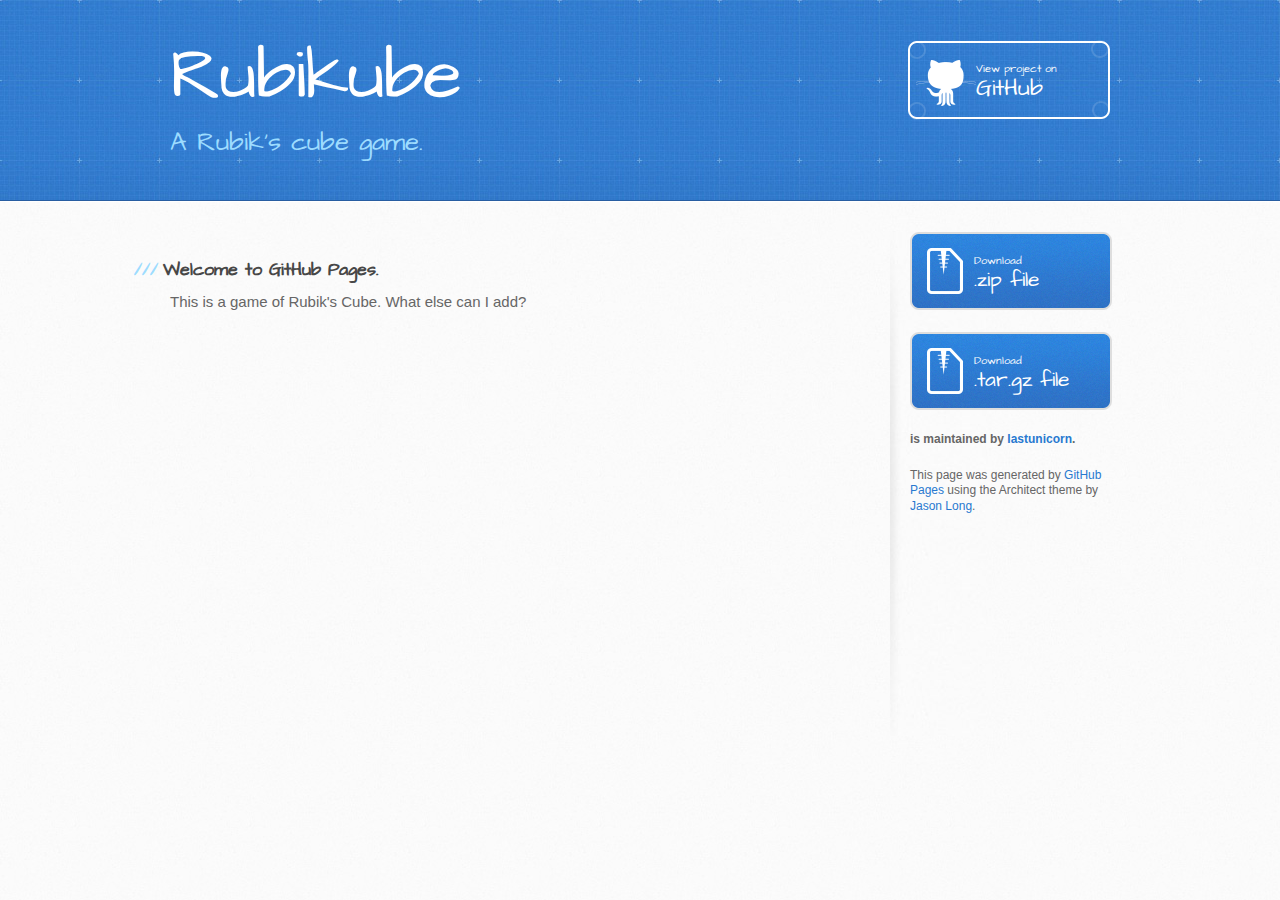
<file: index.html>
<!DOCTYPE html>
<html>
  <head>
    <meta charset='utf-8'>
    <meta http-equiv="X-UA-Compatible" content="chrome=1">
    <meta name="viewport" content="width=device-width, initial-scale=1, maximum-scale=1">
    <link href='https://fonts.googleapis.com/css?family=Architects+Daughter' rel='stylesheet' type='text/css'>
    <link rel="stylesheet" type="text/css" href="stylesheets/stylesheet.css" media="screen" />
    <link rel="stylesheet" type="text/css" href="stylesheets/pygment_trac.css" media="screen" />
    <link rel="stylesheet" type="text/css" href="stylesheets/print.css" media="print" />

    <!--[if lt IE 9]>
    <script src="//html5shiv.googlecode.com/svn/trunk/html5.js"></script>
    <![endif]-->

    <title>Rubikube by lastunicorn</title>
  </head>

  <body>
    <header>
      <div class="inner">
        <h1>Rubikube</h1>
        <h2>A Rubik&#39;s cube game.</h2>
        <a href="https://github.com/lastunicorn/Rubikube" class="button"><small>View project on</small>GitHub</a>
      </div>
    </header>

    <div id="content-wrapper">
      <div class="inner clearfix">
        <section id="main-content">
          <h3><a name="welcome-to-github-pages" class="anchor" href="#welcome-to-github-pages"><span class="octicon octicon-link"></span></a>Welcome to GitHub Pages.</h3>

          <p>This is a game of Rubik's Cube. What else can I add?</p>

        </section>

        <aside id="sidebar">
          <a href="https://github.com/lastunicorn/Rubikube/zipball/master" class="button">
            <small>Download</small>
            .zip file
          </a>
          <a href="https://github.com/lastunicorn/Rubikube/tarball/master" class="button">
            <small>Download</small>
            .tar.gz file
          </a>

          <p class="repo-owner"><a href="https://github.com/lastunicorn/Rubikube"></a> is maintained by <a href="https://github.com/lastunicorn">lastunicorn</a>.</p>

          <p>This page was generated by <a href="https://pages.github.com">GitHub Pages</a> using the Architect theme by <a href="https://twitter.com/jasonlong">Jason Long</a>.</p>
        </aside>
      </div>
    </div>

  
  </body>
</html>
</file>
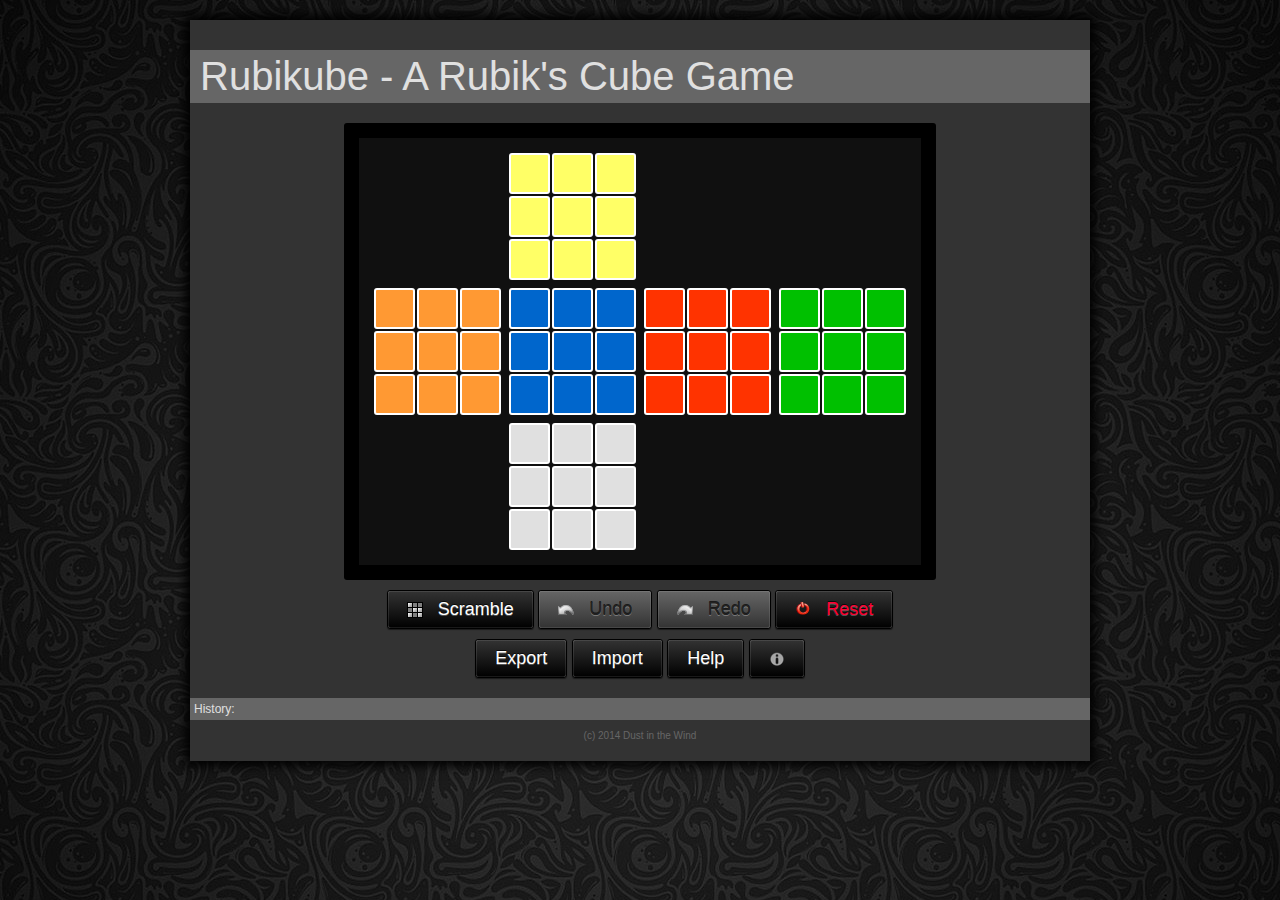
<file: src/index.html>
<!DOCTYPE HTML>
<html lang="en">
    <head>
        <meta charset="UTF-8"/>
        <title>Rubikube</title>

        <!-- css -->

        <link rel="stylesheet" href="libraries/jQueryUI/jquery-ui.min.css"/>
        <link rel="stylesheet" href="index.css"/>

        <!-- javascript -->

        <script type="text/javascript" src="libraries/jQuery/jquery-2.1.1.min.js"></script>
        <script type="text/javascript" src="libraries/jQueryUI/jquery-ui.min.js"></script>
        <script type="text/javascript" src="libraries/jquery.path.js"></script>

        <script type="text/javascript" src="scripts/Event.js"></script>
        <script type="text/javascript" src="scripts/Game/MoveCommand.js"></script>
        <script type="text/javascript" src="scripts/Game/CubeMove.js"></script>
        <script type="text/javascript" src="scripts/Game/Singmaster/Parser.js"></script>
        <script type="text/javascript" src="scripts/Game/Singmaster/Stringifier.js"></script>
        <script type="text/javascript" src="scripts/Game/Singmaster/CubeMoveTransformer.js"></script>
        <script type="text/javascript" src="scripts/Game/Singmaster/XYZRemover.js"></script>
        <script type="text/javascript" src="scripts/Game/Singmaster/MESRemover.js"></script>
        <script type="text/javascript" src="scripts/Game/Singmaster/SingmasterNotation.js"></script>
        <script type="text/javascript" src="scripts/Game/Wolstenholme/Stringifier.js"></script>
        <script type="text/javascript" src="scripts/Game/CubeFace.js"></script>
        <script type="text/javascript" src="scripts/Game/CubeColors.js"></script>
        <script type="text/javascript" src="scripts/Game/Transformations.js"></script>
        <script type="text/javascript" src="scripts/Game/Cube.js"></script>
        <script type="text/javascript" src="scripts/Game/History.js"></script>
        <script type="text/javascript" src="scripts/Game/RubikGame.js"></script>

        <script type="text/javascript" src="scripts/CubeFaceUserControl.js"></script>
        <script type="text/javascript" src="scripts/CubeUserControl.js"></script>
        <script type="text/javascript" src="scripts/HelpDialog.js"></script>
        <script type="text/javascript" src="scripts/AboutDialog.js"></script>
        <script type="text/javascript" src="scripts/ImportDialog.js"></script>
        <script type="text/javascript" src="scripts/ExportDialog.js"></script>
        <script type="text/javascript" src="scripts/Application.js"></script>
        <script type="text/javascript" src="scripts/index.js"></script>

    </head>
    <body>
        <div id="content">

            <!-- -------------------------------------------------------------------------------- -->
            <!-- Test -->
            <!-- -------------------------------------------------------------------------------- -->

            <!--<div id="test" class="rbk-container">-->
                <!--<div class="rbk-cell cell1">1</div>-->
                <!--<div class="rbk-cell cell2">2</div>-->
                <!--<div class="rbk-cell cell3">3</div>-->
                <!--<div class="rbk-cell cell4">4</div>-->
                <!--<div class="rbk-cell cell5">5</div>-->
                <!--<div class="rbk-cell cell6">6</div>-->
                <!--<div class="rbk-cell cell7">7</div>-->
                <!--<div class="rbk-cell cell8">8</div>-->
                <!--<div class="rbk-cell cell9">9</div>-->
            <!--</div>-->

            <!-- -------------------------------------------------------------------------------- -->
            <!-- Main Page -->
            <!-- -------------------------------------------------------------------------------- -->

            <div id="title">Rubikube - A Rubik's Cube Game</div>

            <div id="cubeContainer"></div>

            <div class="control-bar">
                <button id="buttonScramble"><img src="images/scramble.png"/><span>Scramble</span></button>
                <button id="buttonUndo"><img src="images/undo.png"/><span>Undo</span></button>
                <button id="buttonRedo"><img src="images/redo.png"/><span>Redo</span></button>
                <button id="buttonReset"><img src="images/reset.png"/><span>Reset</span></button>
            </div>

            <div class="control-bar">
                <button id="buttonExport">Export</button>
                <button id="buttonImport">Import</button>
                <button id="buttonHelp">Help</button>
                <button id="buttonAbout"><img src="images/info.png"/></button>
            </div>

            <div id="historyContainer">
                <span>History:</span>
                <span id="historyValue"/>
            </div>

            <div id="page-footer">(c) 2014 Dust in the Wind</div>

            <!-- -------------------------------------------------------------------------------- -->
            <!-- Dialog Help -->
            <!-- -------------------------------------------------------------------------------- -->

            <div id="dialogHelp" title="Help">
                <div class="observation">
                    <strong>Obs!</strong> First of all be sure the focus is on the Rubik's cube.
                </div>

                <div class="section-title">using mouse</div>
                <table>
                    <tr>
                        <td>face rotation counter-clockwise:</td>
                        <td><strong>left-click the center cell</strong></td>
                    </tr>
                    <tr>
                        <td>face rotation clockwise:</td>
                        <td><strong>right-click the center cell</strong></td>
                    </tr>
                    <tr>
                        <td>middle layer rotation:</td>
                        <td>left-click the <strong>left, right, up, down cells</strong> of the front face.</td>
                    </tr>
                    <tr>
                        <td>cube rotation:</td>
                        <td>right-click the <strong>left, right, up, down cells</strong> of the front face.</td>
                    </tr>
                </table>

                <div class="section-title">using letters</div>
                <table>
                    <tr>
                        <td>face rotation clockwise:</td>
                        <td><strong>l, r, u, d, f, b</strong></td>
                    </tr>
                    <tr>
                        <td>face rotation counter-clockwise:</td>
                        <td><strong>shift + (l, r, u, d, f, b)</strong></td>
                    </tr>
                    <tr>
                        <td>cube rotation:</td>
                        <td><strong>left, right, up, down arrows</strong></td>
                    </tr>
                </table>

                <!--<div class="section-title">using numeric pad</div>
                <table>
                    <tr>
                        <td>face rotation clockwise:</td>
                        <td><strong>4, 6, 8, 2, 5, 9</strong></td>
                    </tr>
                    <tr>
                        <td>face rotation counter-clockwise:</td>
                        <td><strong>shift + (4, 6, 8, 2, 5, 9)</strong></td>
                    </tr>
                    <tr>
                        <td>cube rotation:</td>
                        <td><strong>ctrl + (4, 6, 8, 2)</strong></td>
                    </tr>
                </table>-->
            </div>

            <!-- -------------------------------------------------------------------------------- -->
            <!-- Dialog Import -->
            <!-- -------------------------------------------------------------------------------- -->

            <div id="dialogImport" title="Import">
                <div class="label">Write the moves:</div>
                <textarea id="importValue"></textarea>
            </div>

            <!-- -------------------------------------------------------------------------------- -->
            <!-- Dialog Export -->
            <!-- -------------------------------------------------------------------------------- -->

            <div id="dialogExport" title="Export">
                <div class="label">Copy to clipboard: Ctrl+C</div>
                <textarea id="exportValue"></textarea>
                <div id="export_notationType">
                    <input type="radio" id="export_singmasterNotation" name="notationType" value="singmaster" checked="checked"/><label for="export_singmasterNotation">Singmaster</label>
                    <input type="radio" id="export_wolstenholmeNotation" name="notationType" value="wolstenholme"/><label for="export_wolstenholmeNotation">Wolstenholme</label>
                </div>
                <div id="export_singmasterOptions" class="notation-options">
                    <input type="checkbox" id="allowXYZCheckBox" value="allowXYZ" checked="checked"/><label for="allowXYZCheckBox">Allow XYZ</label>
                    <input type="checkbox" id="allowMESCheckBox" value="allowMES" checked="checked"/><label for="allowMESCheckBox">Allow MES</label>
                </div>
            </div>

            <!-- -------------------------------------------------------------------------------- -->
            <!-- Dialog About -->
            <!-- -------------------------------------------------------------------------------- -->

            <div id="dialogAbout" title="About">
                <div id="about_title">
                    <span id="about_appName">Rubikube</span>
                    <span id="about_appVersion"></span>
                </div>
                <div>Created by Dust in the Wind</div>
            </div>

        </div>
    </body>
</html>
</file>
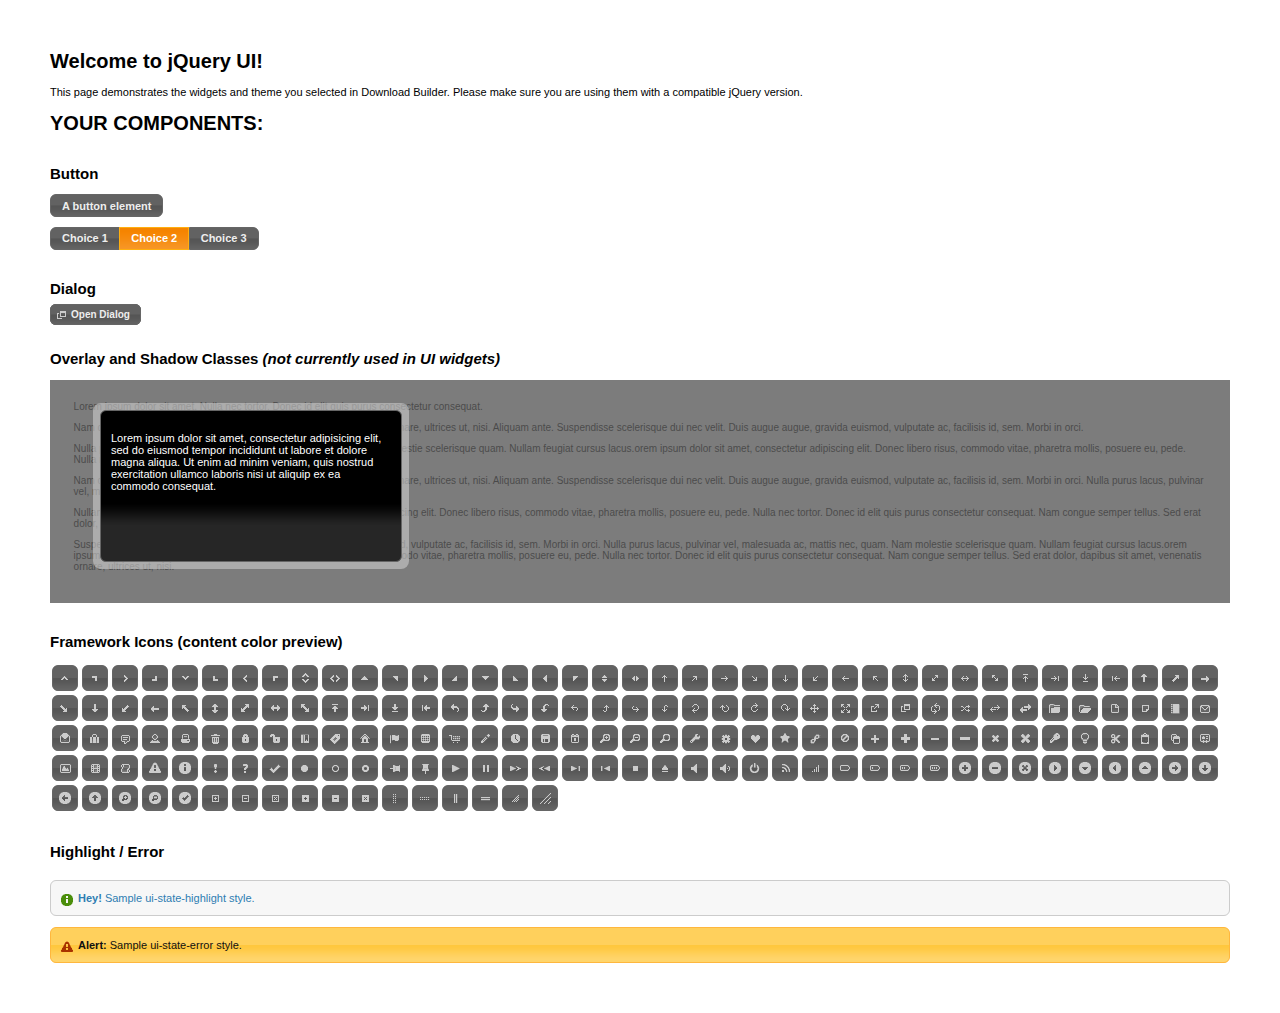
<file: src/libraries/jQueryUI/index.html>
<!doctype html>
<html lang="us">
<head>
	<meta charset="utf-8">
	<title>jQuery UI Example Page</title>
	<link href="jquery-ui.css" rel="stylesheet">
	<style>
	body{
		font: 62.5% "Trebuchet MS", sans-serif;
		margin: 50px;
	}
	.demoHeaders {
		margin-top: 2em;
	}
	#dialog-link {
		padding: .4em 1em .4em 20px;
		text-decoration: none;
		position: relative;
	}
	#dialog-link span.ui-icon {
		margin: 0 5px 0 0;
		position: absolute;
		left: .2em;
		top: 50%;
		margin-top: -8px;
	}
	#icons {
		margin: 0;
		padding: 0;
	}
	#icons li {
		margin: 2px;
		position: relative;
		padding: 4px 0;
		cursor: pointer;
		float: left;
		list-style: none;
	}
	#icons span.ui-icon {
		float: left;
		margin: 0 4px;
	}
	.fakewindowcontain .ui-widget-overlay {
		position: absolute;
	}
	select {
		width: 200px;
	}
	</style>
</head>
<body>

<h1>Welcome to jQuery UI!</h1>

<div class="ui-widget">
	<p>This page demonstrates the widgets and theme you selected in Download Builder. Please make sure you are using them with a compatible jQuery version.</p>
</div>

<h1>YOUR COMPONENTS:</h1>






<!-- Button -->
<h2 class="demoHeaders">Button</h2>
<button id="button">A button element</button>
<form style="margin-top: 1em;">
	<div id="radioset">
		<input type="radio" id="radio1" name="radio"><label for="radio1">Choice 1</label>
		<input type="radio" id="radio2" name="radio" checked="checked"><label for="radio2">Choice 2</label>
		<input type="radio" id="radio3" name="radio"><label for="radio3">Choice 3</label>
	</div>
</form>





<!-- Dialog NOTE: Dialog is not generated by UI in this demo so it can be visually styled in themeroller-->
<h2 class="demoHeaders">Dialog</h2>
<p><a href="#" id="dialog-link" class="ui-state-default ui-corner-all"><span class="ui-icon ui-icon-newwin"></span>Open Dialog</a></p>

<h2 class="demoHeaders">Overlay and Shadow Classes <em>(not currently used in UI widgets)</em></h2>
<div style="position: relative; width: 96%; height: 200px; padding:1% 2%; overflow:hidden;" class="fakewindowcontain">
	<p>Lorem ipsum dolor sit amet,  Nulla nec tortor. Donec id elit quis purus consectetur consequat. </p><p>Nam congue semper tellus. Sed erat dolor, dapibus sit amet, venenatis ornare, ultrices ut, nisi. Aliquam ante. Suspendisse scelerisque dui nec velit. Duis augue augue, gravida euismod, vulputate ac, facilisis id, sem. Morbi in orci. </p><p>Nulla purus lacus, pulvinar vel, malesuada ac, mattis nec, quam. Nam molestie scelerisque quam. Nullam feugiat cursus lacus.orem ipsum dolor sit amet, consectetur adipiscing elit. Donec libero risus, commodo vitae, pharetra mollis, posuere eu, pede. Nulla nec tortor. Donec id elit quis purus consectetur consequat. </p><p>Nam congue semper tellus. Sed erat dolor, dapibus sit amet, venenatis ornare, ultrices ut, nisi. Aliquam ante. Suspendisse scelerisque dui nec velit. Duis augue augue, gravida euismod, vulputate ac, facilisis id, sem. Morbi in orci. Nulla purus lacus, pulvinar vel, malesuada ac, mattis nec, quam. Nam molestie scelerisque quam. </p><p>Nullam feugiat cursus lacus.orem ipsum dolor sit amet, consectetur adipiscing elit. Donec libero risus, commodo vitae, pharetra mollis, posuere eu, pede. Nulla nec tortor. Donec id elit quis purus consectetur consequat. Nam congue semper tellus. Sed erat dolor, dapibus sit amet, venenatis ornare, ultrices ut, nisi. Aliquam ante. </p><p>Suspendisse scelerisque dui nec velit. Duis augue augue, gravida euismod, vulputate ac, facilisis id, sem. Morbi in orci. Nulla purus lacus, pulvinar vel, malesuada ac, mattis nec, quam. Nam molestie scelerisque quam. Nullam feugiat cursus lacus.orem ipsum dolor sit amet, consectetur adipiscing elit. Donec libero risus, commodo vitae, pharetra mollis, posuere eu, pede. Nulla nec tortor. Donec id elit quis purus consectetur consequat. Nam congue semper tellus. Sed erat dolor, dapibus sit amet, venenatis ornare, ultrices ut, nisi. </p>

	<!-- ui-dialog -->
	<div class="ui-overlay"><div class="ui-widget-overlay"></div><div class="ui-widget-shadow ui-corner-all" style="width: 302px; height: 152px; position: absolute; left: 50px; top: 30px;"></div></div>
	<div style="position: absolute; width: 280px; height: 130px;left: 50px; top: 30px; padding: 10px;" class="ui-widget ui-widget-content ui-corner-all">
		<div class="ui-dialog-content ui-widget-content" style="background: none; border: 0;">
			<p>Lorem ipsum dolor sit amet, consectetur adipisicing elit, sed do eiusmod tempor incididunt ut labore et dolore magna aliqua. Ut enim ad minim veniam, quis nostrud exercitation ullamco laboris nisi ut aliquip ex ea commodo consequat.</p>
		</div>
	</div>

</div>

<!-- ui-dialog -->
<div id="dialog" title="Dialog Title">
	<p>Lorem ipsum dolor sit amet, consectetur adipisicing elit, sed do eiusmod tempor incididunt ut labore et dolore magna aliqua. Ut enim ad minim veniam, quis nostrud exercitation ullamco laboris nisi ut aliquip ex ea commodo consequat.</p>
</div>



<h2 class="demoHeaders">Framework Icons (content color preview)</h2>
<ul id="icons" class="ui-widget ui-helper-clearfix">
	<li class="ui-state-default ui-corner-all" title=".ui-icon-carat-1-n"><span class="ui-icon ui-icon-carat-1-n"></span></li>
	<li class="ui-state-default ui-corner-all" title=".ui-icon-carat-1-ne"><span class="ui-icon ui-icon-carat-1-ne"></span></li>
	<li class="ui-state-default ui-corner-all" title=".ui-icon-carat-1-e"><span class="ui-icon ui-icon-carat-1-e"></span></li>
	<li class="ui-state-default ui-corner-all" title=".ui-icon-carat-1-se"><span class="ui-icon ui-icon-carat-1-se"></span></li>
	<li class="ui-state-default ui-corner-all" title=".ui-icon-carat-1-s"><span class="ui-icon ui-icon-carat-1-s"></span></li>
	<li class="ui-state-default ui-corner-all" title=".ui-icon-carat-1-sw"><span class="ui-icon ui-icon-carat-1-sw"></span></li>
	<li class="ui-state-default ui-corner-all" title=".ui-icon-carat-1-w"><span class="ui-icon ui-icon-carat-1-w"></span></li>
	<li class="ui-state-default ui-corner-all" title=".ui-icon-carat-1-nw"><span class="ui-icon ui-icon-carat-1-nw"></span></li>
	<li class="ui-state-default ui-corner-all" title=".ui-icon-carat-2-n-s"><span class="ui-icon ui-icon-carat-2-n-s"></span></li>
	<li class="ui-state-default ui-corner-all" title=".ui-icon-carat-2-e-w"><span class="ui-icon ui-icon-carat-2-e-w"></span></li>
	<li class="ui-state-default ui-corner-all" title=".ui-icon-triangle-1-n"><span class="ui-icon ui-icon-triangle-1-n"></span></li>
	<li class="ui-state-default ui-corner-all" title=".ui-icon-triangle-1-ne"><span class="ui-icon ui-icon-triangle-1-ne"></span></li>
	<li class="ui-state-default ui-corner-all" title=".ui-icon-triangle-1-e"><span class="ui-icon ui-icon-triangle-1-e"></span></li>
	<li class="ui-state-default ui-corner-all" title=".ui-icon-triangle-1-se"><span class="ui-icon ui-icon-triangle-1-se"></span></li>
	<li class="ui-state-default ui-corner-all" title=".ui-icon-triangle-1-s"><span class="ui-icon ui-icon-triangle-1-s"></span></li>
	<li class="ui-state-default ui-corner-all" title=".ui-icon-triangle-1-sw"><span class="ui-icon ui-icon-triangle-1-sw"></span></li>
	<li class="ui-state-default ui-corner-all" title=".ui-icon-triangle-1-w"><span class="ui-icon ui-icon-triangle-1-w"></span></li>
	<li class="ui-state-default ui-corner-all" title=".ui-icon-triangle-1-nw"><span class="ui-icon ui-icon-triangle-1-nw"></span></li>
	<li class="ui-state-default ui-corner-all" title=".ui-icon-triangle-2-n-s"><span class="ui-icon ui-icon-triangle-2-n-s"></span></li>
	<li class="ui-state-default ui-corner-all" title=".ui-icon-triangle-2-e-w"><span class="ui-icon ui-icon-triangle-2-e-w"></span></li>
	<li class="ui-state-default ui-corner-all" title=".ui-icon-arrow-1-n"><span class="ui-icon ui-icon-arrow-1-n"></span></li>
	<li class="ui-state-default ui-corner-all" title=".ui-icon-arrow-1-ne"><span class="ui-icon ui-icon-arrow-1-ne"></span></li>
	<li class="ui-state-default ui-corner-all" title=".ui-icon-arrow-1-e"><span class="ui-icon ui-icon-arrow-1-e"></span></li>
	<li class="ui-state-default ui-corner-all" title=".ui-icon-arrow-1-se"><span class="ui-icon ui-icon-arrow-1-se"></span></li>
	<li class="ui-state-default ui-corner-all" title=".ui-icon-arrow-1-s"><span class="ui-icon ui-icon-arrow-1-s"></span></li>
	<li class="ui-state-default ui-corner-all" title=".ui-icon-arrow-1-sw"><span class="ui-icon ui-icon-arrow-1-sw"></span></li>
	<li class="ui-state-default ui-corner-all" title=".ui-icon-arrow-1-w"><span class="ui-icon ui-icon-arrow-1-w"></span></li>
	<li class="ui-state-default ui-corner-all" title=".ui-icon-arrow-1-nw"><span class="ui-icon ui-icon-arrow-1-nw"></span></li>
	<li class="ui-state-default ui-corner-all" title=".ui-icon-arrow-2-n-s"><span class="ui-icon ui-icon-arrow-2-n-s"></span></li>
	<li class="ui-state-default ui-corner-all" title=".ui-icon-arrow-2-ne-sw"><span class="ui-icon ui-icon-arrow-2-ne-sw"></span></li>
	<li class="ui-state-default ui-corner-all" title=".ui-icon-arrow-2-e-w"><span class="ui-icon ui-icon-arrow-2-e-w"></span></li>
	<li class="ui-state-default ui-corner-all" title=".ui-icon-arrow-2-se-nw"><span class="ui-icon ui-icon-arrow-2-se-nw"></span></li>
	<li class="ui-state-default ui-corner-all" title=".ui-icon-arrowstop-1-n"><span class="ui-icon ui-icon-arrowstop-1-n"></span></li>
	<li class="ui-state-default ui-corner-all" title=".ui-icon-arrowstop-1-e"><span class="ui-icon ui-icon-arrowstop-1-e"></span></li>
	<li class="ui-state-default ui-corner-all" title=".ui-icon-arrowstop-1-s"><span class="ui-icon ui-icon-arrowstop-1-s"></span></li>
	<li class="ui-state-default ui-corner-all" title=".ui-icon-arrowstop-1-w"><span class="ui-icon ui-icon-arrowstop-1-w"></span></li>
	<li class="ui-state-default ui-corner-all" title=".ui-icon-arrowthick-1-n"><span class="ui-icon ui-icon-arrowthick-1-n"></span></li>
	<li class="ui-state-default ui-corner-all" title=".ui-icon-arrowthick-1-ne"><span class="ui-icon ui-icon-arrowthick-1-ne"></span></li>
	<li class="ui-state-default ui-corner-all" title=".ui-icon-arrowthick-1-e"><span class="ui-icon ui-icon-arrowthick-1-e"></span></li>
	<li class="ui-state-default ui-corner-all" title=".ui-icon-arrowthick-1-se"><span class="ui-icon ui-icon-arrowthick-1-se"></span></li>
	<li class="ui-state-default ui-corner-all" title=".ui-icon-arrowthick-1-s"><span class="ui-icon ui-icon-arrowthick-1-s"></span></li>
	<li class="ui-state-default ui-corner-all" title=".ui-icon-arrowthick-1-sw"><span class="ui-icon ui-icon-arrowthick-1-sw"></span></li>
	<li class="ui-state-default ui-corner-all" title=".ui-icon-arrowthick-1-w"><span class="ui-icon ui-icon-arrowthick-1-w"></span></li>
	<li class="ui-state-default ui-corner-all" title=".ui-icon-arrowthick-1-nw"><span class="ui-icon ui-icon-arrowthick-1-nw"></span></li>
	<li class="ui-state-default ui-corner-all" title=".ui-icon-arrowthick-2-n-s"><span class="ui-icon ui-icon-arrowthick-2-n-s"></span></li>
	<li class="ui-state-default ui-corner-all" title=".ui-icon-arrowthick-2-ne-sw"><span class="ui-icon ui-icon-arrowthick-2-ne-sw"></span></li>
	<li class="ui-state-default ui-corner-all" title=".ui-icon-arrowthick-2-e-w"><span class="ui-icon ui-icon-arrowthick-2-e-w"></span></li>
	<li class="ui-state-default ui-corner-all" title=".ui-icon-arrowthick-2-se-nw"><span class="ui-icon ui-icon-arrowthick-2-se-nw"></span></li>
	<li class="ui-state-default ui-corner-all" title=".ui-icon-arrowthickstop-1-n"><span class="ui-icon ui-icon-arrowthickstop-1-n"></span></li>
	<li class="ui-state-default ui-corner-all" title=".ui-icon-arrowthickstop-1-e"><span class="ui-icon ui-icon-arrowthickstop-1-e"></span></li>
	<li class="ui-state-default ui-corner-all" title=".ui-icon-arrowthickstop-1-s"><span class="ui-icon ui-icon-arrowthickstop-1-s"></span></li>
	<li class="ui-state-default ui-corner-all" title=".ui-icon-arrowthickstop-1-w"><span class="ui-icon ui-icon-arrowthickstop-1-w"></span></li>
	<li class="ui-state-default ui-corner-all" title=".ui-icon-arrowreturnthick-1-w"><span class="ui-icon ui-icon-arrowreturnthick-1-w"></span></li>
	<li class="ui-state-default ui-corner-all" title=".ui-icon-arrowreturnthick-1-n"><span class="ui-icon ui-icon-arrowreturnthick-1-n"></span></li>
	<li class="ui-state-default ui-corner-all" title=".ui-icon-arrowreturnthick-1-e"><span class="ui-icon ui-icon-arrowreturnthick-1-e"></span></li>
	<li class="ui-state-default ui-corner-all" title=".ui-icon-arrowreturnthick-1-s"><span class="ui-icon ui-icon-arrowreturnthick-1-s"></span></li>
	<li class="ui-state-default ui-corner-all" title=".ui-icon-arrowreturn-1-w"><span class="ui-icon ui-icon-arrowreturn-1-w"></span></li>
	<li class="ui-state-default ui-corner-all" title=".ui-icon-arrowreturn-1-n"><span class="ui-icon ui-icon-arrowreturn-1-n"></span></li>
	<li class="ui-state-default ui-corner-all" title=".ui-icon-arrowreturn-1-e"><span class="ui-icon ui-icon-arrowreturn-1-e"></span></li>
	<li class="ui-state-default ui-corner-all" title=".ui-icon-arrowreturn-1-s"><span class="ui-icon ui-icon-arrowreturn-1-s"></span></li>
	<li class="ui-state-default ui-corner-all" title=".ui-icon-arrowrefresh-1-w"><span class="ui-icon ui-icon-arrowrefresh-1-w"></span></li>
	<li class="ui-state-default ui-corner-all" title=".ui-icon-arrowrefresh-1-n"><span class="ui-icon ui-icon-arrowrefresh-1-n"></span></li>
	<li class="ui-state-default ui-corner-all" title=".ui-icon-arrowrefresh-1-e"><span class="ui-icon ui-icon-arrowrefresh-1-e"></span></li>
	<li class="ui-state-default ui-corner-all" title=".ui-icon-arrowrefresh-1-s"><span class="ui-icon ui-icon-arrowrefresh-1-s"></span></li>
	<li class="ui-state-default ui-corner-all" title=".ui-icon-arrow-4"><span class="ui-icon ui-icon-arrow-4"></span></li>
	<li class="ui-state-default ui-corner-all" title=".ui-icon-arrow-4-diag"><span class="ui-icon ui-icon-arrow-4-diag"></span></li>
	<li class="ui-state-default ui-corner-all" title=".ui-icon-extlink"><span class="ui-icon ui-icon-extlink"></span></li>
	<li class="ui-state-default ui-corner-all" title=".ui-icon-newwin"><span class="ui-icon ui-icon-newwin"></span></li>
	<li class="ui-state-default ui-corner-all" title=".ui-icon-refresh"><span class="ui-icon ui-icon-refresh"></span></li>
	<li class="ui-state-default ui-corner-all" title=".ui-icon-shuffle"><span class="ui-icon ui-icon-shuffle"></span></li>
	<li class="ui-state-default ui-corner-all" title=".ui-icon-transfer-e-w"><span class="ui-icon ui-icon-transfer-e-w"></span></li>
	<li class="ui-state-default ui-corner-all" title=".ui-icon-transferthick-e-w"><span class="ui-icon ui-icon-transferthick-e-w"></span></li>
	<li class="ui-state-default ui-corner-all" title=".ui-icon-folder-collapsed"><span class="ui-icon ui-icon-folder-collapsed"></span></li>
	<li class="ui-state-default ui-corner-all" title=".ui-icon-folder-open"><span class="ui-icon ui-icon-folder-open"></span></li>
	<li class="ui-state-default ui-corner-all" title=".ui-icon-document"><span class="ui-icon ui-icon-document"></span></li>
	<li class="ui-state-default ui-corner-all" title=".ui-icon-document-b"><span class="ui-icon ui-icon-document-b"></span></li>
	<li class="ui-state-default ui-corner-all" title=".ui-icon-note"><span class="ui-icon ui-icon-note"></span></li>
	<li class="ui-state-default ui-corner-all" title=".ui-icon-mail-closed"><span class="ui-icon ui-icon-mail-closed"></span></li>
	<li class="ui-state-default ui-corner-all" title=".ui-icon-mail-open"><span class="ui-icon ui-icon-mail-open"></span></li>
	<li class="ui-state-default ui-corner-all" title=".ui-icon-suitcase"><span class="ui-icon ui-icon-suitcase"></span></li>
	<li class="ui-state-default ui-corner-all" title=".ui-icon-comment"><span class="ui-icon ui-icon-comment"></span></li>
	<li class="ui-state-default ui-corner-all" title=".ui-icon-person"><span class="ui-icon ui-icon-person"></span></li>
	<li class="ui-state-default ui-corner-all" title=".ui-icon-print"><span class="ui-icon ui-icon-print"></span></li>
	<li class="ui-state-default ui-corner-all" title=".ui-icon-trash"><span class="ui-icon ui-icon-trash"></span></li>
	<li class="ui-state-default ui-corner-all" title=".ui-icon-locked"><span class="ui-icon ui-icon-locked"></span></li>
	<li class="ui-state-default ui-corner-all" title=".ui-icon-unlocked"><span class="ui-icon ui-icon-unlocked"></span></li>
	<li class="ui-state-default ui-corner-all" title=".ui-icon-bookmark"><span class="ui-icon ui-icon-bookmark"></span></li>
	<li class="ui-state-default ui-corner-all" title=".ui-icon-tag"><span class="ui-icon ui-icon-tag"></span></li>
	<li class="ui-state-default ui-corner-all" title=".ui-icon-home"><span class="ui-icon ui-icon-home"></span></li>
	<li class="ui-state-default ui-corner-all" title=".ui-icon-flag"><span class="ui-icon ui-icon-flag"></span></li>
	<li class="ui-state-default ui-corner-all" title=".ui-icon-calculator"><span class="ui-icon ui-icon-calculator"></span></li>
	<li class="ui-state-default ui-corner-all" title=".ui-icon-cart"><span class="ui-icon ui-icon-cart"></span></li>
	<li class="ui-state-default ui-corner-all" title=".ui-icon-pencil"><span class="ui-icon ui-icon-pencil"></span></li>
	<li class="ui-state-default ui-corner-all" title=".ui-icon-clock"><span class="ui-icon ui-icon-clock"></span></li>
	<li class="ui-state-default ui-corner-all" title=".ui-icon-disk"><span class="ui-icon ui-icon-disk"></span></li>
	<li class="ui-state-default ui-corner-all" title=".ui-icon-calendar"><span class="ui-icon ui-icon-calendar"></span></li>
	<li class="ui-state-default ui-corner-all" title=".ui-icon-zoomin"><span class="ui-icon ui-icon-zoomin"></span></li>
	<li class="ui-state-default ui-corner-all" title=".ui-icon-zoomout"><span class="ui-icon ui-icon-zoomout"></span></li>
	<li class="ui-state-default ui-corner-all" title=".ui-icon-search"><span class="ui-icon ui-icon-search"></span></li>
	<li class="ui-state-default ui-corner-all" title=".ui-icon-wrench"><span class="ui-icon ui-icon-wrench"></span></li>
	<li class="ui-state-default ui-corner-all" title=".ui-icon-gear"><span class="ui-icon ui-icon-gear"></span></li>
	<li class="ui-state-default ui-corner-all" title=".ui-icon-heart"><span class="ui-icon ui-icon-heart"></span></li>
	<li class="ui-state-default ui-corner-all" title=".ui-icon-star"><span class="ui-icon ui-icon-star"></span></li>
	<li class="ui-state-default ui-corner-all" title=".ui-icon-link"><span class="ui-icon ui-icon-link"></span></li>
	<li class="ui-state-default ui-corner-all" title=".ui-icon-cancel"><span class="ui-icon ui-icon-cancel"></span></li>
	<li class="ui-state-default ui-corner-all" title=".ui-icon-plus"><span class="ui-icon ui-icon-plus"></span></li>
	<li class="ui-state-default ui-corner-all" title=".ui-icon-plusthick"><span class="ui-icon ui-icon-plusthick"></span></li>
	<li class="ui-state-default ui-corner-all" title=".ui-icon-minus"><span class="ui-icon ui-icon-minus"></span></li>
	<li class="ui-state-default ui-corner-all" title=".ui-icon-minusthick"><span class="ui-icon ui-icon-minusthick"></span></li>
	<li class="ui-state-default ui-corner-all" title=".ui-icon-close"><span class="ui-icon ui-icon-close"></span></li>
	<li class="ui-state-default ui-corner-all" title=".ui-icon-closethick"><span class="ui-icon ui-icon-closethick"></span></li>
	<li class="ui-state-default ui-corner-all" title=".ui-icon-key"><span class="ui-icon ui-icon-key"></span></li>
	<li class="ui-state-default ui-corner-all" title=".ui-icon-lightbulb"><span class="ui-icon ui-icon-lightbulb"></span></li>
	<li class="ui-state-default ui-corner-all" title=".ui-icon-scissors"><span class="ui-icon ui-icon-scissors"></span></li>
	<li class="ui-state-default ui-corner-all" title=".ui-icon-clipboard"><span class="ui-icon ui-icon-clipboard"></span></li>
	<li class="ui-state-default ui-corner-all" title=".ui-icon-copy"><span class="ui-icon ui-icon-copy"></span></li>
	<li class="ui-state-default ui-corner-all" title=".ui-icon-contact"><span class="ui-icon ui-icon-contact"></span></li>
	<li class="ui-state-default ui-corner-all" title=".ui-icon-image"><span class="ui-icon ui-icon-image"></span></li>
	<li class="ui-state-default ui-corner-all" title=".ui-icon-video"><span class="ui-icon ui-icon-video"></span></li>
	<li class="ui-state-default ui-corner-all" title=".ui-icon-script"><span class="ui-icon ui-icon-script"></span></li>
	<li class="ui-state-default ui-corner-all" title=".ui-icon-alert"><span class="ui-icon ui-icon-alert"></span></li>
	<li class="ui-state-default ui-corner-all" title=".ui-icon-info"><span class="ui-icon ui-icon-info"></span></li>
	<li class="ui-state-default ui-corner-all" title=".ui-icon-notice"><span class="ui-icon ui-icon-notice"></span></li>
	<li class="ui-state-default ui-corner-all" title=".ui-icon-help"><span class="ui-icon ui-icon-help"></span></li>
	<li class="ui-state-default ui-corner-all" title=".ui-icon-check"><span class="ui-icon ui-icon-check"></span></li>
	<li class="ui-state-default ui-corner-all" title=".ui-icon-bullet"><span class="ui-icon ui-icon-bullet"></span></li>
	<li class="ui-state-default ui-corner-all" title=".ui-icon-radio-off"><span class="ui-icon ui-icon-radio-off"></span></li>
	<li class="ui-state-default ui-corner-all" title=".ui-icon-radio-on"><span class="ui-icon ui-icon-radio-on"></span></li>
	<li class="ui-state-default ui-corner-all" title=".ui-icon-pin-w"><span class="ui-icon ui-icon-pin-w"></span></li>
	<li class="ui-state-default ui-corner-all" title=".ui-icon-pin-s"><span class="ui-icon ui-icon-pin-s"></span></li>
	<li class="ui-state-default ui-corner-all" title=".ui-icon-play"><span class="ui-icon ui-icon-play"></span></li>
	<li class="ui-state-default ui-corner-all" title=".ui-icon-pause"><span class="ui-icon ui-icon-pause"></span></li>
	<li class="ui-state-default ui-corner-all" title=".ui-icon-seek-next"><span class="ui-icon ui-icon-seek-next"></span></li>
	<li class="ui-state-default ui-corner-all" title=".ui-icon-seek-prev"><span class="ui-icon ui-icon-seek-prev"></span></li>
	<li class="ui-state-default ui-corner-all" title=".ui-icon-seek-end"><span class="ui-icon ui-icon-seek-end"></span></li>
	<li class="ui-state-default ui-corner-all" title=".ui-icon-seek-first"><span class="ui-icon ui-icon-seek-first"></span></li>
	<li class="ui-state-default ui-corner-all" title=".ui-icon-stop"><span class="ui-icon ui-icon-stop"></span></li>
	<li class="ui-state-default ui-corner-all" title=".ui-icon-eject"><span class="ui-icon ui-icon-eject"></span></li>
	<li class="ui-state-default ui-corner-all" title=".ui-icon-volume-off"><span class="ui-icon ui-icon-volume-off"></span></li>
	<li class="ui-state-default ui-corner-all" title=".ui-icon-volume-on"><span class="ui-icon ui-icon-volume-on"></span></li>
	<li class="ui-state-default ui-corner-all" title=".ui-icon-power"><span class="ui-icon ui-icon-power"></span></li>
	<li class="ui-state-default ui-corner-all" title=".ui-icon-signal-diag"><span class="ui-icon ui-icon-signal-diag"></span></li>
	<li class="ui-state-default ui-corner-all" title=".ui-icon-signal"><span class="ui-icon ui-icon-signal"></span></li>
	<li class="ui-state-default ui-corner-all" title=".ui-icon-battery-0"><span class="ui-icon ui-icon-battery-0"></span></li>
	<li class="ui-state-default ui-corner-all" title=".ui-icon-battery-1"><span class="ui-icon ui-icon-battery-1"></span></li>
	<li class="ui-state-default ui-corner-all" title=".ui-icon-battery-2"><span class="ui-icon ui-icon-battery-2"></span></li>
	<li class="ui-state-default ui-corner-all" title=".ui-icon-battery-3"><span class="ui-icon ui-icon-battery-3"></span></li>
	<li class="ui-state-default ui-corner-all" title=".ui-icon-circle-plus"><span class="ui-icon ui-icon-circle-plus"></span></li>
	<li class="ui-state-default ui-corner-all" title=".ui-icon-circle-minus"><span class="ui-icon ui-icon-circle-minus"></span></li>
	<li class="ui-state-default ui-corner-all" title=".ui-icon-circle-close"><span class="ui-icon ui-icon-circle-close"></span></li>
	<li class="ui-state-default ui-corner-all" title=".ui-icon-circle-triangle-e"><span class="ui-icon ui-icon-circle-triangle-e"></span></li>
	<li class="ui-state-default ui-corner-all" title=".ui-icon-circle-triangle-s"><span class="ui-icon ui-icon-circle-triangle-s"></span></li>
	<li class="ui-state-default ui-corner-all" title=".ui-icon-circle-triangle-w"><span class="ui-icon ui-icon-circle-triangle-w"></span></li>
	<li class="ui-state-default ui-corner-all" title=".ui-icon-circle-triangle-n"><span class="ui-icon ui-icon-circle-triangle-n"></span></li>
	<li class="ui-state-default ui-corner-all" title=".ui-icon-circle-arrow-e"><span class="ui-icon ui-icon-circle-arrow-e"></span></li>
	<li class="ui-state-default ui-corner-all" title=".ui-icon-circle-arrow-s"><span class="ui-icon ui-icon-circle-arrow-s"></span></li>
	<li class="ui-state-default ui-corner-all" title=".ui-icon-circle-arrow-w"><span class="ui-icon ui-icon-circle-arrow-w"></span></li>
	<li class="ui-state-default ui-corner-all" title=".ui-icon-circle-arrow-n"><span class="ui-icon ui-icon-circle-arrow-n"></span></li>
	<li class="ui-state-default ui-corner-all" title=".ui-icon-circle-zoomin"><span class="ui-icon ui-icon-circle-zoomin"></span></li>
	<li class="ui-state-default ui-corner-all" title=".ui-icon-circle-zoomout"><span class="ui-icon ui-icon-circle-zoomout"></span></li>
	<li class="ui-state-default ui-corner-all" title=".ui-icon-circle-check"><span class="ui-icon ui-icon-circle-check"></span></li>
	<li class="ui-state-default ui-corner-all" title=".ui-icon-circlesmall-plus"><span class="ui-icon ui-icon-circlesmall-plus"></span></li>
	<li class="ui-state-default ui-corner-all" title=".ui-icon-circlesmall-minus"><span class="ui-icon ui-icon-circlesmall-minus"></span></li>
	<li class="ui-state-default ui-corner-all" title=".ui-icon-circlesmall-close"><span class="ui-icon ui-icon-circlesmall-close"></span></li>
	<li class="ui-state-default ui-corner-all" title=".ui-icon-squaresmall-plus"><span class="ui-icon ui-icon-squaresmall-plus"></span></li>
	<li class="ui-state-default ui-corner-all" title=".ui-icon-squaresmall-minus"><span class="ui-icon ui-icon-squaresmall-minus"></span></li>
	<li class="ui-state-default ui-corner-all" title=".ui-icon-squaresmall-close"><span class="ui-icon ui-icon-squaresmall-close"></span></li>
	<li class="ui-state-default ui-corner-all" title=".ui-icon-grip-dotted-vertical"><span class="ui-icon ui-icon-grip-dotted-vertical"></span></li>
	<li class="ui-state-default ui-corner-all" title=".ui-icon-grip-dotted-horizontal"><span class="ui-icon ui-icon-grip-dotted-horizontal"></span></li>
	<li class="ui-state-default ui-corner-all" title=".ui-icon-grip-solid-vertical"><span class="ui-icon ui-icon-grip-solid-vertical"></span></li>
	<li class="ui-state-default ui-corner-all" title=".ui-icon-grip-solid-horizontal"><span class="ui-icon ui-icon-grip-solid-horizontal"></span></li>
	<li class="ui-state-default ui-corner-all" title=".ui-icon-gripsmall-diagonal-se"><span class="ui-icon ui-icon-gripsmall-diagonal-se"></span></li>
	<li class="ui-state-default ui-corner-all" title=".ui-icon-grip-diagonal-se"><span class="ui-icon ui-icon-grip-diagonal-se"></span></li>
</ul>















<!-- Highlight / Error -->
<h2 class="demoHeaders">Highlight / Error</h2>
<div class="ui-widget">
	<div class="ui-state-highlight ui-corner-all" style="margin-top: 20px; padding: 0 .7em;">
		<p><span class="ui-icon ui-icon-info" style="float: left; margin-right: .3em;"></span>
		<strong>Hey!</strong> Sample ui-state-highlight style.</p>
	</div>
</div>
<br>
<div class="ui-widget">
	<div class="ui-state-error ui-corner-all" style="padding: 0 .7em;">
		<p><span class="ui-icon ui-icon-alert" style="float: left; margin-right: .3em;"></span>
		<strong>Alert:</strong> Sample ui-state-error style.</p>
	</div>
</div>

<script src="external/jquery/jquery.js"></script>
<script src="jquery-ui.js"></script>
<script>





$( "#button" ).button();
$( "#radioset" ).buttonset();





$( "#dialog" ).dialog({
	autoOpen: false,
	width: 400,
	buttons: [
		{
			text: "Ok",
			click: function() {
				$( this ).dialog( "close" );
			}
		},
		{
			text: "Cancel",
			click: function() {
				$( this ).dialog( "close" );
			}
		}
	]
});

// Link to open the dialog
$( "#dialog-link" ).click(function( event ) {
	$( "#dialog" ).dialog( "open" );
	event.preventDefault();
});
















// Hover states on the static widgets
$( "#dialog-link, #icons li" ).hover(
	function() {
		$( this ).addClass( "ui-state-hover" );
	},
	function() {
		$( this ).removeClass( "ui-state-hover" );
	}
);
</script>
</body>
</html>
</file>
<file: stylesheets/pygment_trac.css>
.highlight  { background: #ffffff; }
.highlight .c { color: #999988; font-style: italic } /* Comment */
.highlight .err { color: #a61717; background-color: #e3d2d2 } /* Error */
.highlight .k { font-weight: bold } /* Keyword */
.highlight .o { font-weight: bold } /* Operator */
.highlight .cm { color: #999988; font-style: italic } /* Comment.Multiline */
.highlight .cp { color: #999999; font-weight: bold } /* Comment.Preproc */
.highlight .c1 { color: #999988; font-style: italic } /* Comment.Single */
.highlight .cs { color: #999999; font-weight: bold; font-style: italic } /* Comment.Special */
.highlight .gd { color: #000000; background-color: #ffdddd } /* Generic.Deleted */
.highlight .gd .x { color: #000000; background-color: #ffaaaa } /* Generic.Deleted.Specific */
.highlight .ge { font-style: italic } /* Generic.Emph */
.highlight .gr { color: #aa0000 } /* Generic.Error */
.highlight .gh { color: #999999 } /* Generic.Heading */
.highlight .gi { color: #000000; background-color: #ddffdd } /* Generic.Inserted */
.highlight .gi .x { color: #000000; background-color: #aaffaa } /* Generic.Inserted.Specific */
.highlight .go { color: #888888 } /* Generic.Output */
.highlight .gp { color: #555555 } /* Generic.Prompt */
.highlight .gs { font-weight: bold } /* Generic.Strong */
.highlight .gu { color: #800080; font-weight: bold; } /* Generic.Subheading */
.highlight .gt { color: #aa0000 } /* Generic.Traceback */
.highlight .kc { font-weight: bold } /* Keyword.Constant */
.highlight .kd { font-weight: bold } /* Keyword.Declaration */
.highlight .kn { font-weight: bold } /* Keyword.Namespace */
.highlight .kp { font-weight: bold } /* Keyword.Pseudo */
.highlight .kr { font-weight: bold } /* Keyword.Reserved */
.highlight .kt { color: #445588; font-weight: bold } /* Keyword.Type */
.highlight .m { color: #009999 } /* Literal.Number */
.highlight .s { color: #d14 } /* Literal.String */
.highlight .na { color: #008080 } /* Name.Attribute */
.highlight .nb { color: #0086B3 } /* Name.Builtin */
.highlight .nc { color: #445588; font-weight: bold } /* Name.Class */
.highlight .no { color: #008080 } /* Name.Constant */
.highlight .ni { color: #800080 } /* Name.Entity */
.highlight .ne { color: #990000; font-weight: bold } /* Name.Exception */
.highlight .nf { color: #990000; font-weight: bold } /* Name.Function */
.highlight .nn { color: #555555 } /* Name.Namespace */
.highlight .nt { color: #000080 } /* Name.Tag */
.highlight .nv { color: #008080 } /* Name.Variable */
.highlight .ow { font-weight: bold } /* Operator.Word */
.highlight .w { color: #bbbbbb } /* Text.Whitespace */
.highlight .mf { color: #009999 } /* Literal.Number.Float */
.highlight .mh { color: #009999 } /* Literal.Number.Hex */
.highlight .mi { color: #009999 } /* Literal.Number.Integer */
.highlight .mo { color: #009999 } /* Literal.Number.Oct */
.highlight .sb { color: #d14 } /* Literal.String.Backtick */
.highlight .sc { color: #d14 } /* Literal.String.Char */
.highlight .sd { color: #d14 } /* Literal.String.Doc */
.highlight .s2 { color: #d14 } /* Literal.String.Double */
.highlight .se { color: #d14 } /* Literal.String.Escape */
.highlight .sh { color: #d14 } /* Literal.String.Heredoc */
.highlight .si { color: #d14 } /* Literal.String.Interpol */
.highlight .sx { color: #d14 } /* Literal.String.Other */
.highlight .sr { color: #009926 } /* Literal.String.Regex */
.highlight .s1 { color: #d14 } /* Literal.String.Single */
.highlight .ss { color: #990073 } /* Literal.String.Symbol */
.highlight .bp { color: #999999 } /* Name.Builtin.Pseudo */
.highlight .vc { color: #008080 } /* Name.Variable.Class */
.highlight .vg { color: #008080 } /* Name.Variable.Global */
.highlight .vi { color: #008080 } /* Name.Variable.Instance */
.highlight .il { color: #009999 } /* Literal.Number.Integer.Long */

.type-csharp .highlight .k { color: #0000FF }
.type-csharp .highlight .kt { color: #0000FF }
.type-csharp .highlight .nf { color: #000000; font-weight: normal }
.type-csharp .highlight .nc { color: #2B91AF }
.type-csharp .highlight .nn { color: #000000 }
.type-csharp .highlight .s { color: #A31515 }
.type-csharp .highlight .sc { color: #A31515 }
</file>
<file: stylesheets/print.css>
html, body, div, span, applet, object, iframe,
h1, h2, h3, h4, h5, h6, p, blockquote, pre,
a, abbr, acronym, address, big, cite, code,
del, dfn, em, img, ins, kbd, q, s, samp,
small, strike, strong, sub, sup, tt, var,
b, u, i, center,
dl, dt, dd, ol, ul, li,
fieldset, form, label, legend,
table, caption, tbody, tfoot, thead, tr, th, td,
article, aside, canvas, details, embed, 
figure, figcaption, footer, header, hgroup, 
menu, nav, output, ruby, section, summary,
time, mark, audio, video {
  margin: 0;
  padding: 0;
  border: 0;
  font-size: 100%;
  font: inherit;
  vertical-align: baseline;
}
/* HTML5 display-role reset for older browsers */
article, aside, details, figcaption, figure, 
footer, header, hgroup, menu, nav, section {
  display: block;
}
body {
  line-height: 1;
}
ol, ul {
  list-style: none;
}
blockquote, q {
  quotes: none;
}
blockquote:before, blockquote:after,
q:before, q:after {
  content: '';
  content: none;
}
table {
  border-collapse: collapse;
  border-spacing: 0;
}
body {
  font-size: 13px;
  line-height: 1.5; 
  font-family: 'Helvetica Neue', Helvetica, Arial, serif;
  color: #000;
}

a {
  color: #d5000d;
  font-weight: bold;
}

header {
  padding-top: 35px;
  padding-bottom: 10px;
}

header h1 {
  font-weight: bold;
  letter-spacing: -1px;
  font-size: 48px;
  color: #303030;
  line-height: 1.2;
}

header h2 {
  letter-spacing: -1px;
  font-size: 24px;
  color: #aaa;
  font-weight: normal;
  line-height: 1.3;
}
#downloads {
  display: none;
}
#main_content {
  padding-top: 20px;
}

code, pre {
  font-family: Monaco, "Bitstream Vera Sans Mono", "Lucida Console", Terminal;
  color: #222;
  margin-bottom: 30px;
  font-size: 12px;
}

code {
  padding: 0 3px;
}

pre {
  border: solid 1px #ddd;
  padding: 20px;
  overflow: auto;
}
pre code {
  padding: 0;
}

ul, ol, dl {
  margin-bottom: 20px;
}


/* COMMON STYLES */

table {
  width: 100%;
  border: 1px solid #ebebeb;
}

th {
  font-weight: 500;
}

td {
  border: 1px solid #ebebeb;
  text-align: center; 
  font-weight: 300;
}

form {
  background: #f2f2f2;
  padding: 20px;
  
}


/* GENERAL ELEMENT TYPE STYLES */

h1 {
  font-size: 2.8em;
} 

h2 {
  font-size: 22px;
  font-weight: bold;
  color: #303030;
  margin-bottom: 8px;
} 

h3 {
  color: #d5000d;
  font-size: 18px;
  font-weight: bold;
  margin-bottom: 8px;
} 
 
h4 {
  font-size: 16px;
  color: #303030;
  font-weight: bold;
} 

h5 {
  font-size: 1em;
  color: #303030;
} 

h6 {
  font-size: .8em;
  color: #303030;
} 

p {
  font-weight: 300;
  margin-bottom: 20px;
}
 
a {
  text-decoration: none;
}

p a {
  font-weight: 400;
}

blockquote {
  font-size: 1.6em;
  border-left: 10px solid #e9e9e9;
  margin-bottom: 20px;
  padding: 0 0 0 30px;
}

ul li {
  list-style: disc inside;
  padding-left: 20px;
}

ol li {
  list-style: decimal inside;
  padding-left: 3px;
}

dl dd {
  font-style: italic;
  font-weight: 100;
}

footer {
  margin-top: 40px;
  padding-top: 20px;
  padding-bottom: 30px;
  font-size: 13px;
  color: #aaa;
}

footer a {
  color: #666;
}

/* MISC */
.clearfix:after {
  clear: both;
  content: '.';
  display: block;
  visibility: hidden;
  height: 0;
}

.clearfix {display: inline-block;}
* html .clearfix {height: 1%;}
.clearfix {display: block;}
</file>
<file: src/index.css>
/* General
--------------------------------------------*/

body {
	font-family: Arial, Helvetica, sans-serif;
	margin: 0px;
	padding: 0px;
	background: #222 url(images/background.jpg) center top;
	width: 100%;
	height: 100%;
}

button img {
	vertical-align: middle;
}

button img + span {
    margin: 0 0 0 15px;
}

button, .button {
	font-size: 18px;
	color: #ffffff;
	padding: 8px 19px;
	border-radius: 3px;
	border: 1px solid #000000;
	background: linear-gradient(to bottom, #333333 0%, #000000);
	box-shadow:
		0px 1px 1px rgba(000,000,000,0.5),
		inset 0px 0px 1px rgba(255,255,255,1);
	text-shadow:
		0px -1px 0px rgba(000,000,000,0.7),
		0px 1px 0px rgba(255,255,255,0.3);
}

button:hover, .button:hover {
	background: linear-gradient(to bottom, #444444 0%, #111111);
}

button:active, .button:active {
	background: linear-gradient(to top, #333333 0%, #000000);
}

button:disabled, .button:disabled {
    background: linear-gradient(to bottom, #666 0%, #333);
    color: #222;
}

.observation {
    margin: 3px 0;
    font-style: italic;
}

.control-bar {
	margin: 10px auto;
	text-align: center;
}

.clear-float {
    clear: both;
}

.control-bar-cell-2 {
    width: 50%;
    float: left;
}

/* jQuery UI - General
--------------------------------------------*/

.ui-dialog {
    font-size: 14px;
}

.ui-dialog .ui-dialog-titlebar {
    font-size: 1.15em;
}

.ui-dialog .ui-dialog-buttonpane {
    font-size: 1.15em;
    padding: 0.3em;
}


.ui-dialog .ui-dialog-buttonpane button {
    margin: 0.2em 0.4em 0.2em 0;
    border-radius: 3px;
}

/* Main Page
--------------------------------------------*/

#content {
	width: 900px;
	margin: 20px auto;
	background: #333;
	padding: 20px 0;
	color: #e0e0e0;
    box-shadow: 0px 0px 10px 5px rgba(000,000,000,1);
}

#title {
	font-size: 40px;
	background: #666;
	margin: 10px 0 20px;
	padding: 4px 10px;
}

#page-footer {
	font-size: 10px;
	color: #666;
	text-align: center;
	margin: 10px 0 0;
}

#historyContainer {
    font-size: 12px;
    background: #666;
    margin: 20px 0 0;
    padding: 4px;
    position: relative;
}

#buttonReset {
	color: #ff0033;
}

/* Main Page - Cube
--------------------------------------------*/

.cube {
	background: #101010;/**/
	border: 15px solid #000;
	padding: 10px;
	margin: 0 auto;
	border-radius: 3px;
}

.cube:focus {
    background: #171717;/**/
    border-color: #0a0a0a;
    outline: none;
}

.cube .cube-face td {
	width: 37px;
	height: 37px;
	border-radius: 3px;
	border: 2px solid #ffffff;/**/
	font-size: 20px;
	text-align: center;
	vertical-align: middle;
	color: #888;
    padding: 0;
}

.cube .cell-cw {
    background: url(images/rotate-cw.png) center center;
    background-size: 33px 33px;
}

.cube .cell-ccw {
    background: url(images/rotate-ccw.png) center center;
    background-size: 33px 33px;
}

.cube .cell-left {
    background: url(images/left.png) center center;
    background-size: 33px 33px;
}

.cube .cell-right {
    background: url(images/right.png) center center;
    background-size: 33px 33px;
}

.cube .cell-up {
    background: url(images/up.png) center center;
    background-size: 33px 33px;
}

.cube .cell-down {
    background: url(images/down.png) center center;
    background-size: 33px 33px;
}

#faceRotateButtons, #cubeRotateButtons {
	margin: 0 auto;
}

#dialogControls {
    text-align: center;
}

/* Dialog Help
--------------------------------------------*/

#dialogHelp {
    color: #aaaaaa;
}

#dialogHelp .section-title {
    margin: 10px 0;
    font-size: 1.1em;
    text-decoration: underline;
}

#dialogHelp strong {
    color: #f0f0f0;
}

#dialogHelp table {
    width: 100%;
    border: 1px solid #333;
}

#dialogHelp table tr:nth-child(odd)  {
    background-color: #222;
}

#dialogHelp table tr td:first-child {
    white-space: nowrap;
}

#dialogHelp table tr td {
    padding: 0 5px;
}

/* Dialog Import
--------------------------------------------*/

#dialogImport #importValue {
    width: 400px;
    height: 100px;
    overflow: auto;
}

#dialogImport .label {
    margin: 0  0 10px 0;
}

/* Dialog Export
--------------------------------------------*/

#dialogExport #exportValue {
    width: 400px;
    height: 100px;
    overflow: auto;
}

#dialogExport .label {
    margin: 0  0 10px 0;
}

#dialogExport #export_notationType {
    margin: 3px 0;
}

#dialogExport #export_notationType {
    margin: 10px 0;
}

#dialogExport .notation-options {
    border: 2px solid #333333;
    border-radius: 2px;
    margin-top: 10px;
    padding: 7px;
    background-color: #222222;
}

/* Dialog About
--------------------------------------------*/

#dialogAbout #about_title {
    margin: 0 0 10px;
}

#dialogAbout #about_appName {
    font-size: 30px;
    font-weight: bold;
}

#dialogAbout #about_appVersion {
    margin-left: 10px;
    font-size: 16px;
    font-weight: bold;
}

#dialogImport .label {
    margin: 0  0 10px 0;
}

/* Test
--------------------------------------------*/

.rbk-container {
    position: relative;
    width: 150px;
    height: 150px;
    background: #0078a3;
    border: 1px solid black;
    border-spacing: 100px;
}

.rbk-cell {
    position: absolute;
    width: 37px;
    height: 37px;
    /*margin: -18px 0 0 -18px;/**/
    border-radius: 3px;
    border: 2px solid #ffffff;/**/
    font-size: 20px;
    text-align: center;
    vertical-align: middle;
    color: #888;
    background-color: #ba9d37;
    padding: 0;
    /*-webkit-transition: all 1s ease-in-out;
    -moz-transition: all 1s ease-in-out;
    -o-transition: all 1s ease-in-out;/**/
    /*transition: all 1s ease-in-out;/**/
    transform: rotate(0deg);
    border-spacing: 0px;
    line-height: 37px;
}

.test {
    left: 10px;
    background-color:black;
    transform: rotate(90deg);
}
</file>
<file: stylesheets/stylesheet.css>
/* http://meyerweb.com/eric/tools/css/reset/ 
   v2.0 | 20110126
   License: none (public domain)
*/
html, body, div, span, applet, object, iframe,
h1, h2, h3, h4, h5, h6, p, blockquote, pre,
a, abbr, acronym, address, big, cite, code,
del, dfn, em, img, ins, kbd, q, s, samp,
small, strike, strong, sub, sup, tt, var,
b, u, i, center,
dl, dt, dd, ol, ul, li,
fieldset, form, label, legend,
table, caption, tbody, tfoot, thead, tr, th, td,
article, aside, canvas, details, embed, 
figure, figcaption, footer, header, hgroup, 
menu, nav, output, ruby, section, summary,
time, mark, audio, video {
	margin: 0;
	padding: 0;
	border: 0;
	font-size: 100%;
	font: inherit;
	vertical-align: baseline;
}
/* HTML5 display-role reset for older browsers */
article, aside, details, figcaption, figure, 
footer, header, hgroup, menu, nav, section {
	display: block;
}
body {
	line-height: 1;
}
ol, ul {
	list-style: none;
}
blockquote, q {
	quotes: none;
}
blockquote:before, blockquote:after,
q:before, q:after {
	content: '';
	content: none;
}
table {
	border-collapse: collapse;
	border-spacing: 0;
}

/* LAYOUT STYLES */
body {
  font-size: 15px;
  line-height: 1.5; 
  background: #fafafa url(../images/body-bg.jpg) 0 0 repeat;
  font-family: 'Helvetica Neue', Helvetica, Arial, serif;
  font-weight: 400;
  color: #666;
}

a {
  color: #2879d0;
}
a:hover {
  color: #2268b2;
}

header {
  padding-top: 40px;
  padding-bottom: 40px;
  font-family: 'Architects Daughter', 'Helvetica Neue', Helvetica, Arial, serif; 
  background: #2e7bcf url(../images/header-bg.jpg) 0 0 repeat-x;
  border-bottom: solid 1px #275da1;
}

header h1 {
  letter-spacing: -1px;
  font-size: 72px;
  color: #fff;
  line-height: 1;
  margin-bottom: 0.2em;
  width: 540px;
}

header h2 {
  font-size: 26px;
  color: #9ddcff;
  font-weight: normal;
  line-height: 1.3;
  width: 540px;
  letter-spacing: 0;
}

.inner {
  position: relative;
  width: 940px;
  margin: 0 auto;
}

#content-wrapper {
  border-top: solid 1px #fff;
  padding-top: 30px;
}

#main-content {
  width: 690px;
  float: left;
}

#main-content img {
  max-width: 100%;
}

aside#sidebar {
  width: 200px;
  padding-left: 20px;
  min-height: 504px;
  float: right;
  background: transparent url(../images/sidebar-bg.jpg) 0 0 no-repeat;
  font-size: 12px;
  line-height: 1.3;
}

aside#sidebar p.repo-owner,
aside#sidebar p.repo-owner a {
  font-weight: bold;
}

#downloads {
  margin-bottom: 40px;
}

a.button {
  width: 134px;
  height: 58px;
  line-height: 1.2;
  font-size: 23px;
  color: #fff;
  padding-left: 68px;
  padding-top: 22px;
  font-family: 'Architects Daughter', 'Helvetica Neue', Helvetica, Arial, serif; 
}
a.button small {
  display: block;
  font-size: 11px;
}
header a.button {
  position: absolute;
  right: 0;
  top: 0;
  background: transparent url(../images/github-button.png) 0 0 no-repeat;
}
aside a.button {
  width: 138px;
  padding-left: 64px;
  display: block;
  background: transparent url(../images/download-button.png) 0 0 no-repeat;
  margin-bottom: 20px;
  font-size: 21px;
}

code, pre {
  font-family: Monaco, "Bitstream Vera Sans Mono", "Lucida Console", Terminal, monospace;
  color: #222;
  margin-bottom: 30px;
  font-size: 13px;
}

code {
  background-color: #f2f8fc;
  border: solid 1px #dbe7f3;
  padding: 0 3px;
}

pre {
  padding: 20px;
  background: #fff;
  text-shadow: none;
  overflow: auto;
  border: solid 1px #f2f2f2;
}
pre code {
  color: #2879d0;
  background-color: #fff;
  border: none;
  padding: 0;
}

ul, ol, dl {
  margin-bottom: 20px;
}


/* COMMON STYLES */

hr {
  height: 1px;
  line-height: 1px;
  margin-top: 1em;
  padding-bottom: 1em;
  border: none;
  background: transparent url('../images/hr.png') 0 0 no-repeat;
}

table {
  width: 100%;
  border: 1px solid #ebebeb;
}

th {
  font-weight: 500;
}

td {
  border: 1px solid #ebebeb;
  text-align: center; 
  font-weight: 300;
}

form {
  background: #f2f2f2;
  padding: 20px;
  
}


/* GENERAL ELEMENT TYPE STYLES */

#main-content h1 {
  font-family: 'Architects Daughter', 'Helvetica Neue', Helvetica, Arial, serif; 
  font-size: 2.8em;
  letter-spacing: -1px;
  color: #474747;
} 

#main-content h1:before {
  content: "/";
  color: #9ddcff;
  padding-right: 0.3em;
  margin-left: -0.9em;
}

#main-content h2 {
  font-family: 'Architects Daughter', 'Helvetica Neue', Helvetica, Arial, serif; 
  font-size: 22px;
  font-weight: bold;
  margin-bottom: 8px;
  color: #474747;
} 
#main-content h2:before {
  content: "//";
  color: #9ddcff;
  padding-right: 0.3em;
  margin-left: -1.5em;
}

#main-content h3 {
  font-family: 'Architects Daughter', 'Helvetica Neue', Helvetica, Arial, serif; 
  font-size: 18px;
  font-weight: bold;
  margin-top: 24px;
  margin-bottom: 8px;
  color: #474747;
} 
 
#main-content h3:before {
  content: "///";
  color: #9ddcff;
  padding-right: 0.3em;
  margin-left: -2em;
}

#main-content h4 {
  font-family: 'Architects Daughter', 'Helvetica Neue', Helvetica, Arial, serif; 
  font-size: 15px;
  font-weight: bold;
  color: #474747;
} 

h4:before {
  content: "////";
  color: #9ddcff;
  padding-right: 0.3em;
  margin-left: -2.8em;
}

#main-content h5 {
  font-family: 'Architects Daughter', 'Helvetica Neue', Helvetica, Arial, serif; 
  font-size: 14px;
  color: #474747;
} 
h5:before {
  content: "/////";
  color: #9ddcff;
  padding-right: 0.3em;
  margin-left: -3.2em;
}

#main-content h6 {
  font-family: 'Architects Daughter', 'Helvetica Neue', Helvetica, Arial, serif; 
  font-size: .8em;
  color: #474747;
} 
h6:before {
  content: "//////";
  color: #9ddcff;
  padding-right: 0.3em;
  margin-left: -3.7em;
}

p {
  margin-bottom: 20px;
}
 
a {
  text-decoration: none;
}

p a {
  font-weight: 400;
}

blockquote {
  font-size: 1.6em;
  border-left: 10px solid #e9e9e9;
  margin-bottom: 20px;
  padding: 0 0 0 30px;
}

ul {
  list-style: disc inside;
  padding-left: 20px;
}

ol {
  list-style: decimal inside;
  padding-left: 3px;
}

dl dd {
  font-style: italic;
  font-weight: 100;
}

footer {
  background: transparent url('../images/hr.png') 0 0 no-repeat;
  margin-top: 40px;
  padding-top: 20px;
  padding-bottom: 30px;
  font-size: 13px;
  color: #aaa;
}

footer a {
  color: #666;
}
footer a:hover {
  color: #444;
}

/* MISC */
.clearfix:after {
  clear: both;
  content: '.';
  display: block;
  visibility: hidden;
  height: 0;
}

.clearfix {display: inline-block;}
* html .clearfix {height: 1%;}
.clearfix {display: block;}

/* #Media Queries
================================================== */

/* Smaller than standard 960 (devices and browsers) */
@media only screen and (max-width: 959px) {}

/* Tablet Portrait size to standard 960 (devices and browsers) */
@media only screen and (min-width: 768px) and (max-width: 959px) {
  .inner {
    width: 740px;
  }
  header h1, header h2 {
    width: 340px;
  }
  header h1 {
    font-size: 60px;
  }
  header h2 {
    font-size: 30px;
  }
  #main-content {
    width: 490px;
  }
  #main-content h1:before,
  #main-content h2:before,
  #main-content h3:before,
  #main-content h4:before,
  #main-content h5:before,
  #main-content h6:before {
    content: none;
    padding-right: 0;
    margin-left: 0;
  }
}

/* All Mobile Sizes (devices and browser) */
@media only screen and (max-width: 767px) {
  .inner {
    width: 93%;
  }
  header {
    padding: 20px 0;
  }
  header .inner {
    position: relative;
  }
  header h1, header h2 {
    width: 100%;
  }
  header h1 {
    font-size: 48px;
  }
  header h2 {
    font-size: 24px;
  }
  header a.button {
    background-image: none;
    width: auto;
    height: auto;
    display: inline-block;
    margin-top: 15px;
    padding: 5px 10px;
    position: relative;
    text-align: center;
    font-size: 13px;
    line-height: 1;
    background-color: #9ddcff;
    color: #2879d0;
    -moz-border-radius: 5px;
    -webkit-border-radius: 5px;                     
    border-radius: 5px;    
  }
  header a.button small {
    font-size: 13px;
    display: inline;
  }
  #main-content,
  aside#sidebar {
    float: none;
    width: 100% ! important;
  }
  aside#sidebar {
    background-image: none;
    margin-top: 20px;
    border-top: solid 1px #ddd;
    padding: 20px 0;
    min-height: 0;
  }
  aside#sidebar a.button {
    display: none;
  }
  #main-content h1:before,
  #main-content h2:before,
  #main-content h3:before,
  #main-content h4:before,
  #main-content h5:before,
  #main-content h6:before {
    content: none;
    padding-right: 0;
    margin-left: 0;
  }
}

/* Mobile Landscape Size to Tablet Portrait (devices and browsers) */
@media only screen and (min-width: 480px) and (max-width: 767px) {}

/* Mobile Portrait Size to Mobile Landscape Size (devices and browsers) */
@media only screen and (max-width: 479px) {}
</file>
